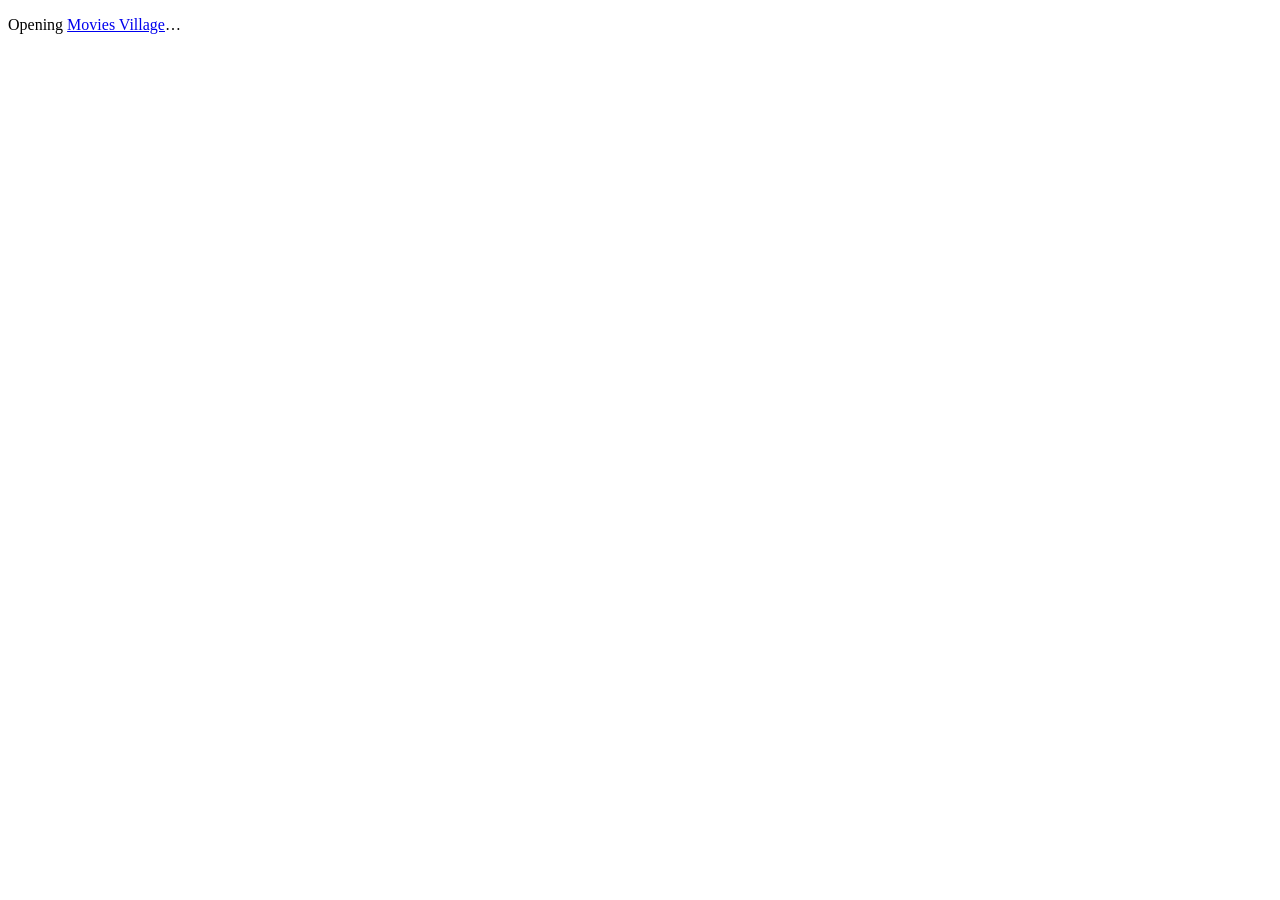
<file: index.html>
<!doctype html>
<html lang="en">
  <head>
    <meta charset="utf-8" />
    <meta http-equiv="refresh" content="0;url=index.php" />
    <meta name="viewport" content="width=device-width, initial-scale=1" />
    <title>Movies Village</title>
  </head>
  <body>
    <p>Opening <a href="index.php">Movies Village</a>…</p>
  </body>
</html>
</file>
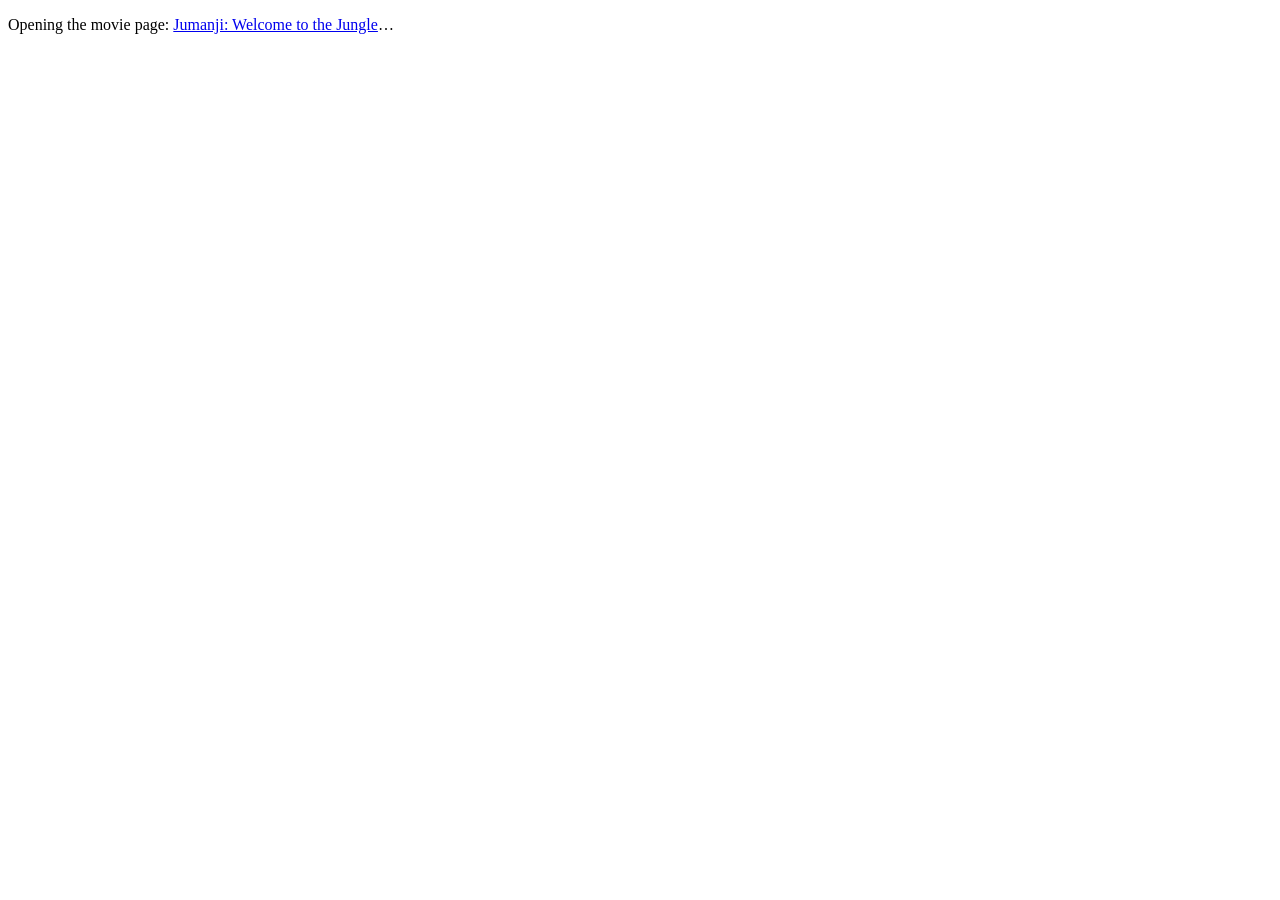
<file: play-page.html>
<!doctype html>
<html lang="en">
  <head>
    <meta charset="utf-8" />
    <meta http-equiv="refresh" content="0;url=movie.php?id=1" />
    <meta name="viewport" content="width=device-width, initial-scale=1" />
    <title>Jumanji · Movies Village</title>
  </head>
  <body>
    <p>Opening the movie page: <a href="movie.php?id=1">Jumanji: Welcome to the Jungle</a>…</p>
  </body>
</html>
</file>
